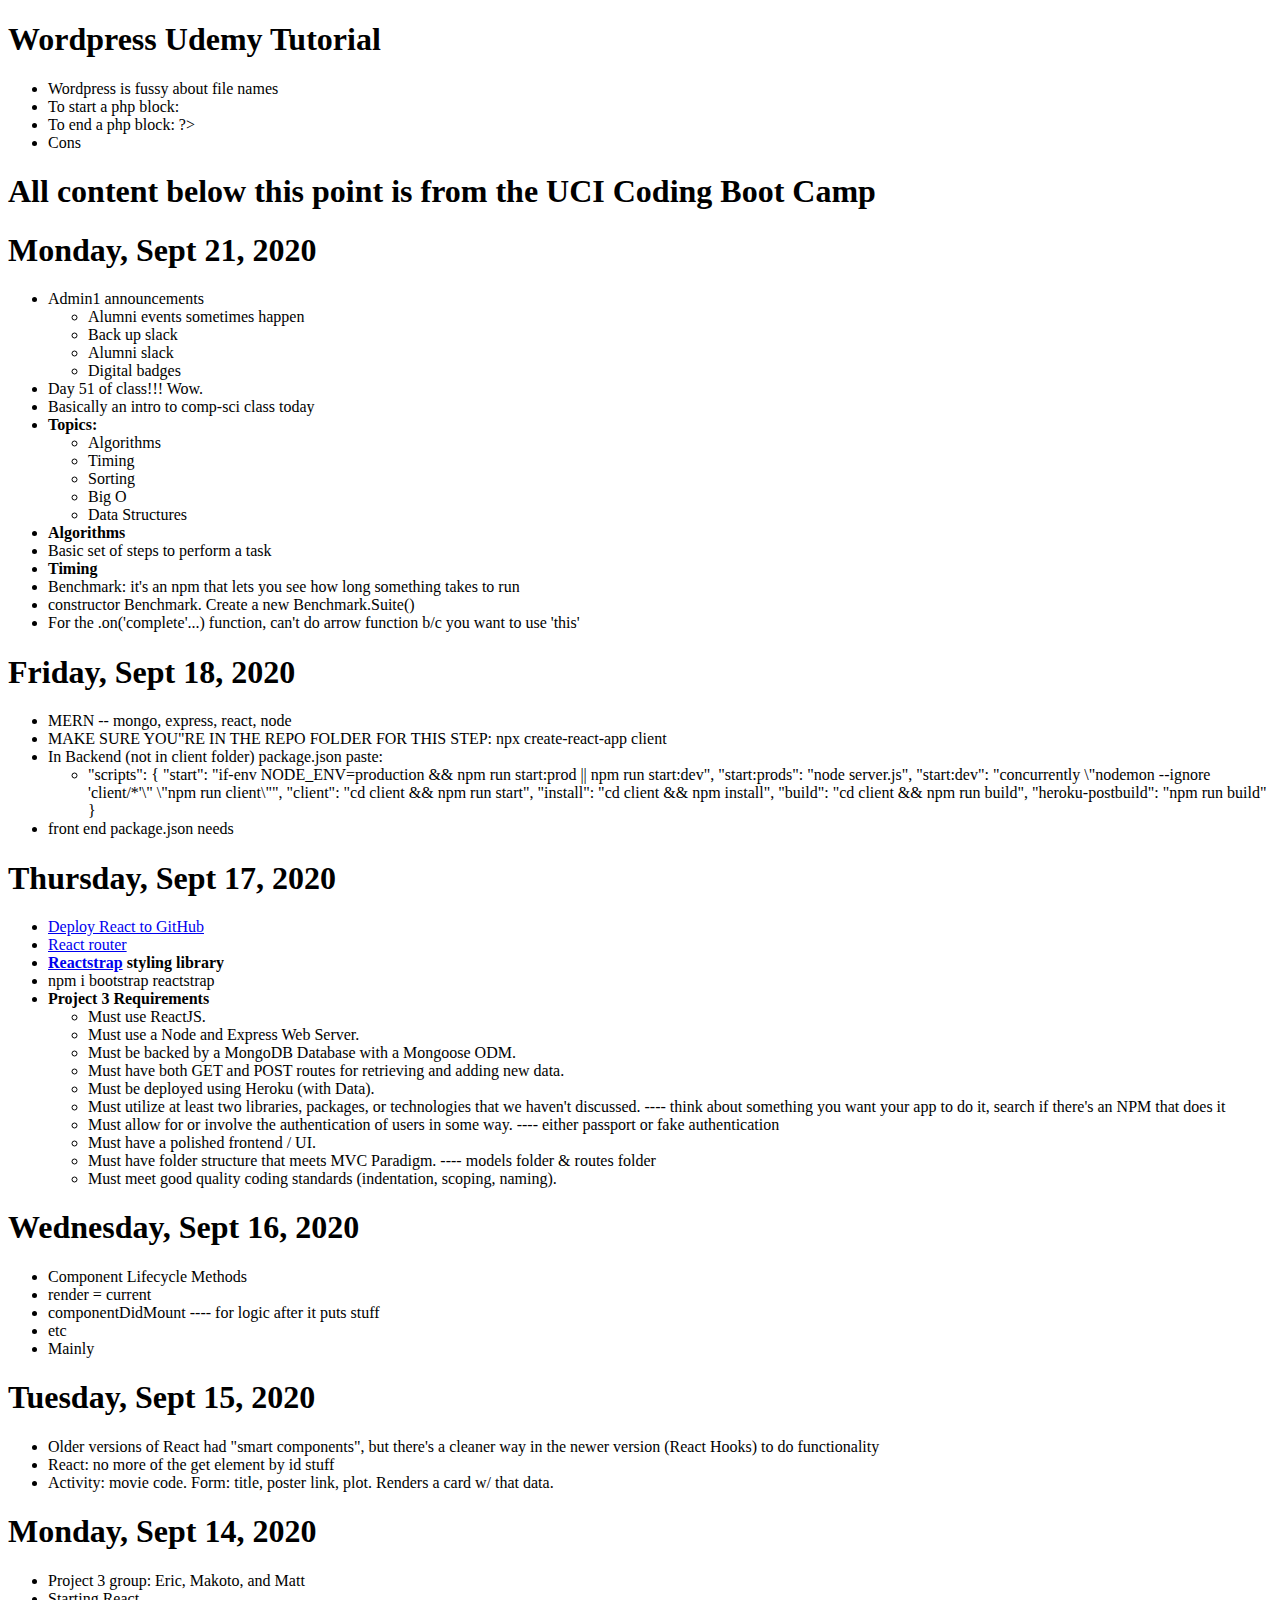
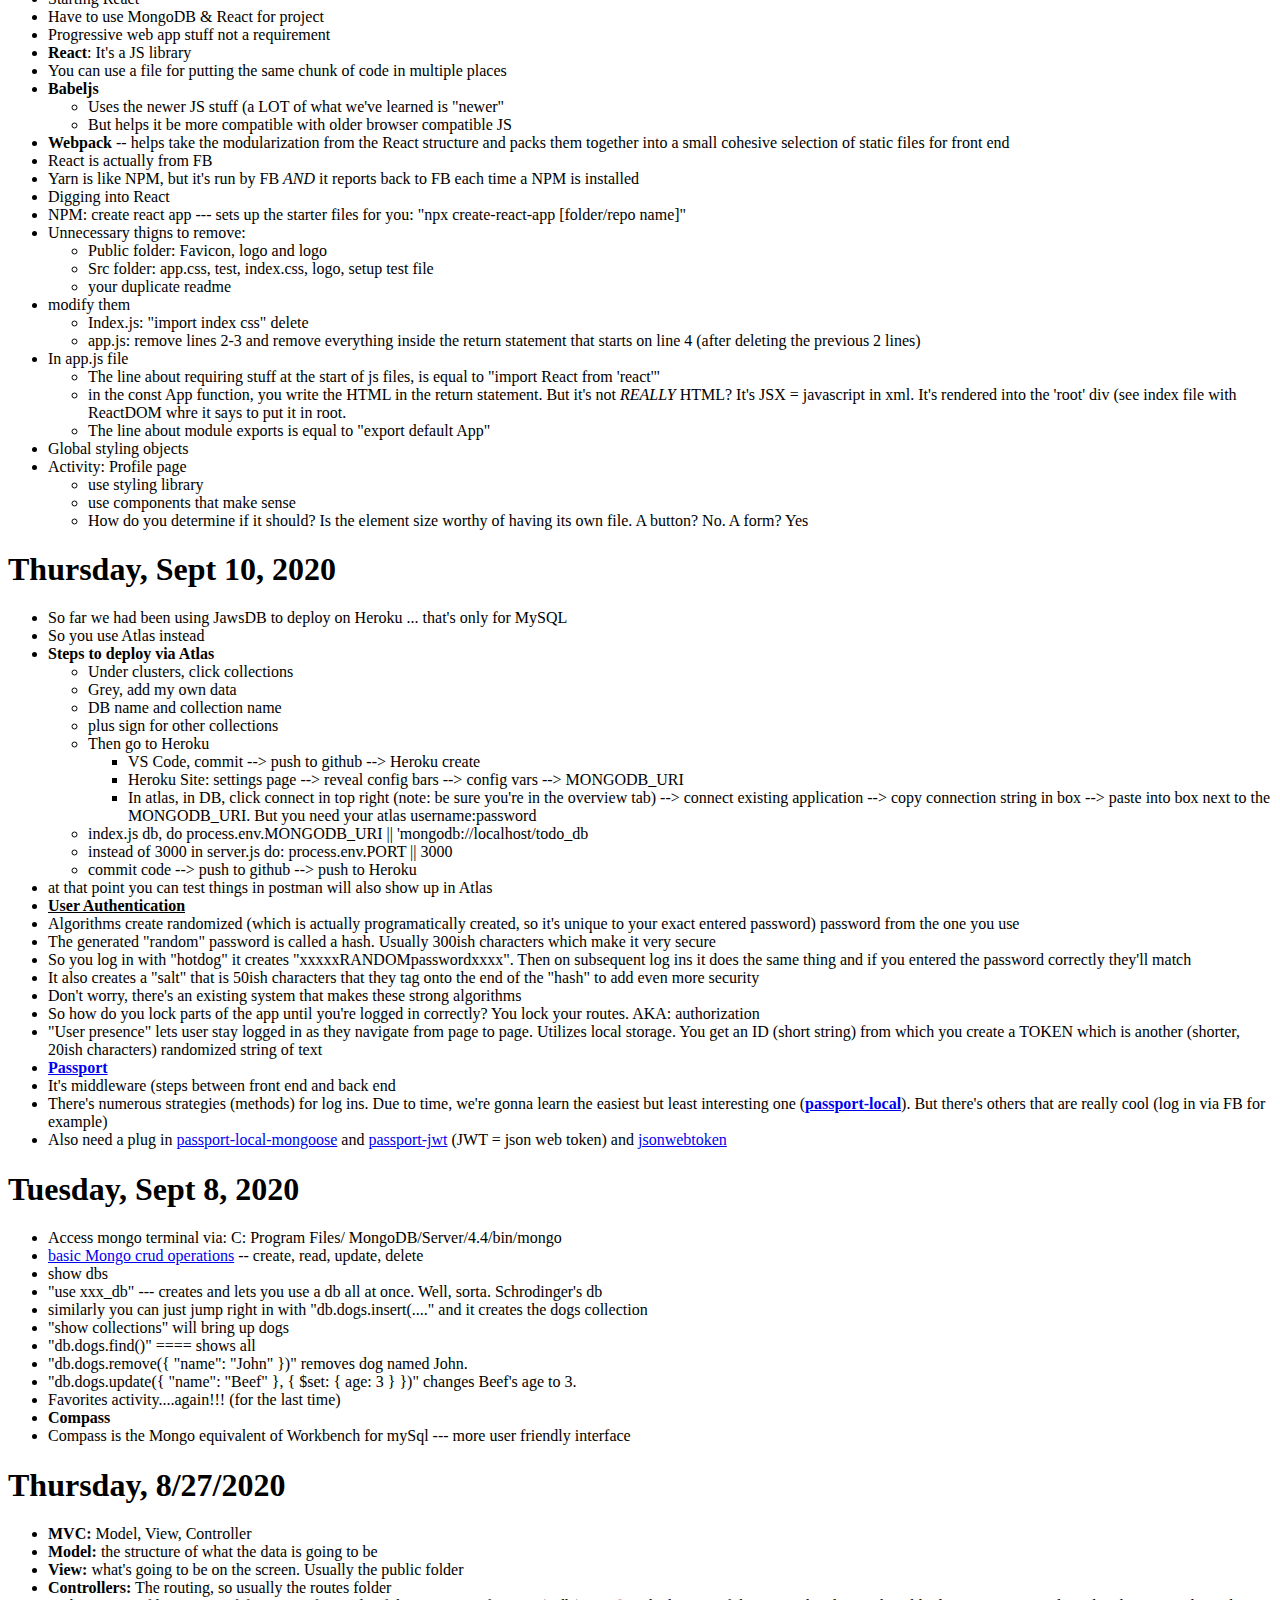
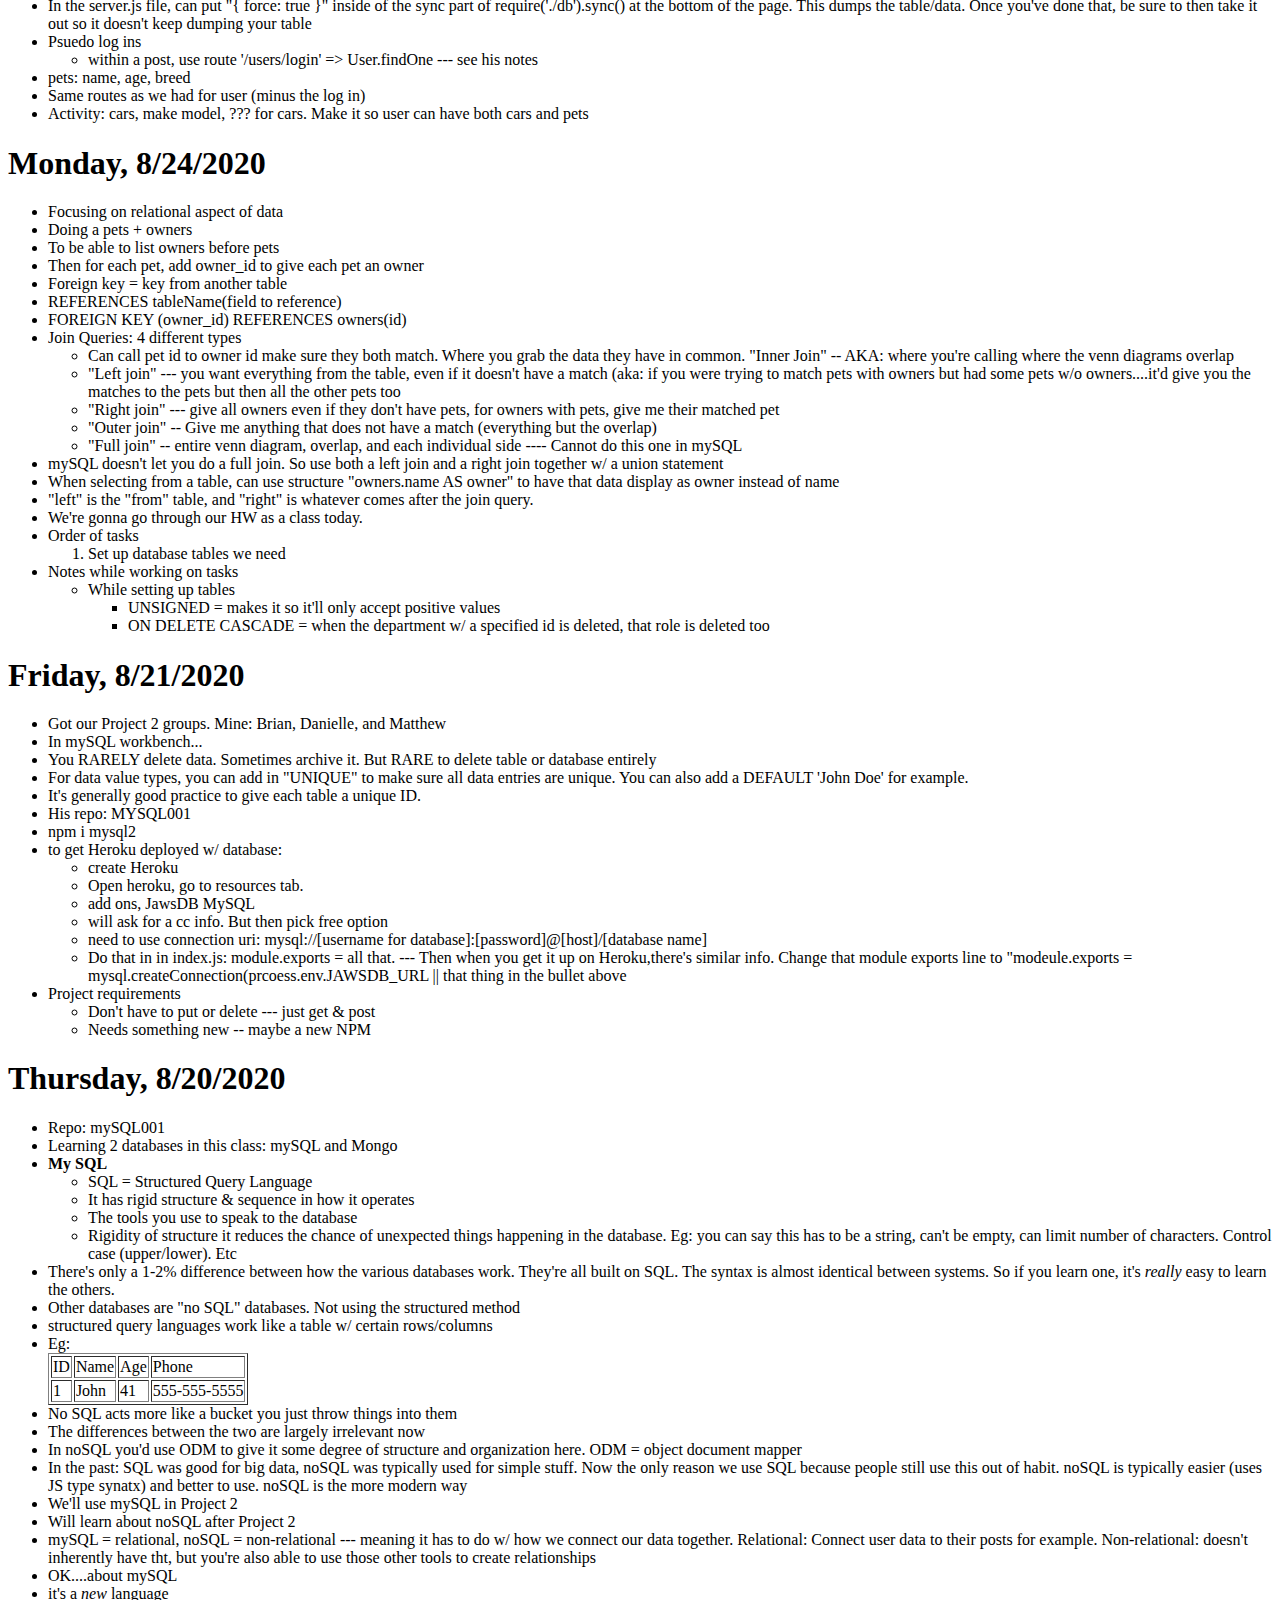
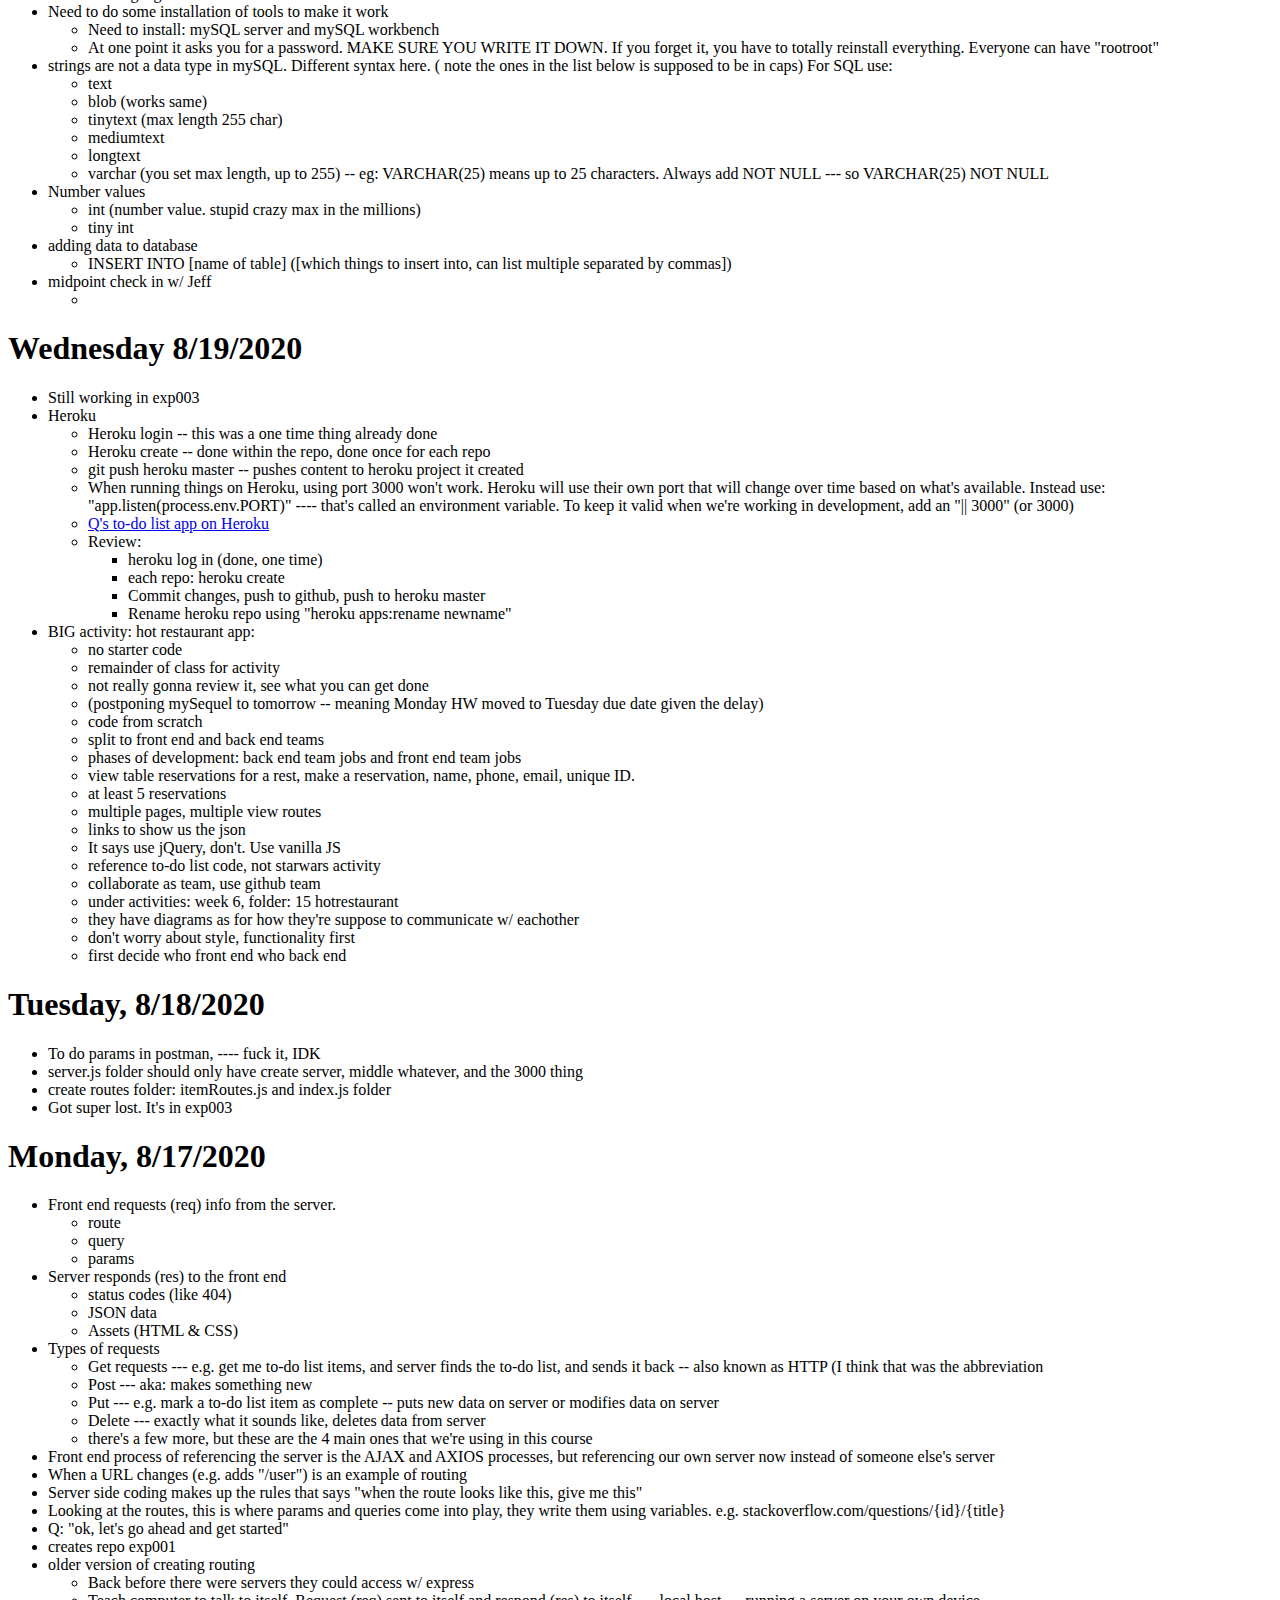
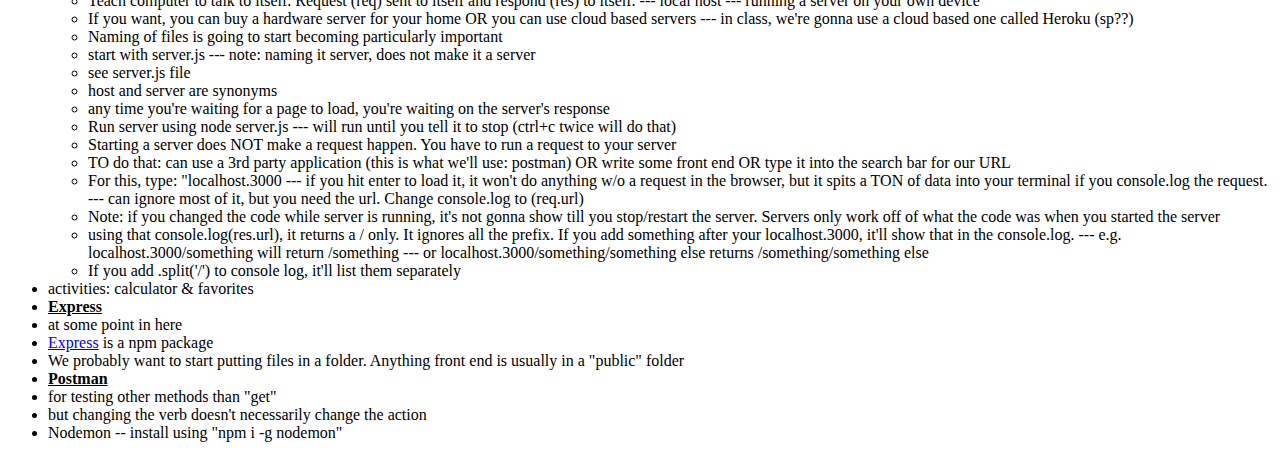
<file: notes.html>
<!DOCTYPE html>
<html lang="en">

<head>
  <meta charset="UTF-8">
  <meta name="viewport" content="width=device-width, initial-scale=1.0">
  <title>Notes</title>
</head>

<body>
  <h1>Wordpress Udemy Tutorial</h1>
  <ul>
    <li>Wordpress is fussy about file names</li>
    <li>To start a php block: <?php</li>
    <li>To end a php block: ?></li>
    <li>Cons</li>





  </ul>






  <h1>All content below this point is from the UCI Coding Boot Camp</h1>
  <h1>Monday, Sept 21, 2020</h1>
  <ul>
    <li>Admin1 announcements</li>
    <ul>
      <li>Alumni events sometimes happen</li>
      <li>Back up slack</li>
      <li>Alumni slack</li>
      <li>Digital badges</li>
    </ul>
    <li>Day 51 of class!!! Wow.</li>
    <li>Basically an intro to comp-sci class today</li>
    <li><b>Topics:</b></li>
    <ul>
      <li>Algorithms</li>
      <li>Timing</li>
      <li>Sorting</li>
      <li>Big O</li>
      <li>Data Structures</li>
    </ul>
    <li><b>Algorithms</b></li>
    <li>Basic set of steps to perform a task</li>
    <li><b>Timing</b></li>
    <li>Benchmark: it's an npm that lets you see how long something takes to run</li>
    <li>constructor Benchmark. Create a new Benchmark.Suite()</li>
    <li>For the .on('complete'...) function, can't do arrow function b/c you want to use 'this'</li>
  </ul>

  <h1>Friday, Sept 18, 2020</h1>
  <ul>
    <li>MERN -- mongo, express, react, node</li>
    <li>MAKE SURE YOU"RE IN THE REPO FOLDER FOR THIS STEP: npx create-react-app client</li>
    <li>In Backend (not in client folder) package.json paste:</li>
    <ul>
      <li>"scripts": {
        "start": "if-env NODE_ENV=production && npm run start:prod || npm run start:dev",
        "start:prods": "node server.js",
        "start:dev": "concurrently \"nodemon --ignore 'client/*'\" \"npm run client\"",
        "client": "cd client && npm run start",
        "install": "cd client && npm install",
        "build": "cd client && npm run build",
        "heroku-postbuild": "npm run build"
        }</li>
    </ul>
    <li>front end package.json needs </li>
  </ul>


  <h1>Thursday, Sept 17, 2020</h1>
  <ul>
    <li><a href="https://github.com/gitname/react-gh-pages">Deploy React to GitHub</a></li>
    <li><a href="https://reactrouter.com/">React router</a></li>
    <li><b><a href="https://reactstrap.github.io/">Reactstrap</a> styling library</b></li>
    <li>npm i bootstrap reactstrap</li>
    <li><b>Project 3 Requirements</b></li>
    <ul>
      <li>Must use ReactJS.</li>
      <li>Must use a Node and Express Web Server.</li>
      <li>Must be backed by a MongoDB Database with a Mongoose ODM.</li>
      <li>Must have both GET and POST routes for retrieving and adding new data.</li>
      <li>Must be deployed using Heroku (with Data).</li>
      <li>Must utilize at least two libraries, packages, or technologies that we haven't discussed. ---- think about
        something you want your app to do it, search if there's an NPM that does it</li>
      <li>Must allow for or involve the authentication of users in some way. ---- either passport or fake authentication
      </li>
      <li>Must have a polished frontend / UI.</li>
      <li>Must have folder structure that meets MVC Paradigm. ---- models folder & routes folder</li>
      <li>Must meet good quality coding standards (indentation, scoping, naming).</li>
    </ul>
  </ul>

  <h1>Wednesday, Sept 16, 2020</h1>
  <ul>
    <li>Component Lifecycle Methods</li>
    <li>render = current</li>
    <li>componentDidMount ---- for logic after it puts stuff</li>
    <li>etc</li>
    <li>Mainly</li>
  </ul>

  <h1>Tuesday, Sept 15, 2020</h1>
  <ul>
    <li>Older versions of React had "smart components", but there's a cleaner way in the newer version (React Hooks) to
      do functionality</li>
    <li>React: no more of the get element by id stuff</li>
    <li>Activity: movie code. Form: title, poster link, plot. Renders a card w/ that data.</li>

  </ul>

  <h1>Monday, Sept 14, 2020</h1>
  <ul>
    <li>Project 3 group: Eric, Makoto, and Matt</li>
    <li>Starting React</li>
    <li>Have to use MongoDB & React for project</li>
    <li>Progressive web app stuff not a requirement</li>
    <li><b>React</b>: It's a JS library</li>
    <li>You can use a file for putting the same chunk of code in multiple places</li>
    <li><b>Babeljs</b></li>
    <ul>
      <li>Uses the newer JS stuff (a LOT of what we've learned is "newer"</li>
      <li>But helps it be more compatible with older browser compatible JS</li>
    </ul>
    <li><b>Webpack</b> -- helps take the modularization from the React structure and packs them together into a small
      cohesive selection of static files for front end</li>
    <li>React is actually from FB</li>
    <li>Yarn is like NPM, but it's run by FB <i>AND</i> it reports back to FB each time a NPM is installed</li>
    <li>Digging into React</li>
    <li>NPM: create react app --- sets up the starter files for you: "npx create-react-app [folder/repo name]"</li>
    <li>Unnecessary thigns to remove:</li>
    <ul>
      <li>Public folder: Favicon, logo and logo</li>
      <li>Src folder: app.css, test, index.css, logo, setup test file</li>
      <li>your duplicate readme</li>
    </ul>
    <li>modify them</li>
    <ul>
      <li>Index.js: "import index css" delete</li>
      <li>app.js: remove lines 2-3 and remove everything inside the return statement that starts on line 4 (after
        deleting the previous 2 lines)</li>
    </ul>
    <li>In app.js file</li>
    <ul>
      <li>The line about requiring stuff at the start of js files, is equal to "import React from 'react'"</li>
      <li>in the const App function, you write the HTML in the return statement. But it's not <i>REALLY</i> HTML? It's
        JSX = javascript in xml. It's rendered into the 'root' div (see index file with ReactDOM whre it says to put it
        in root.</li>
      <li>The line about module exports is equal to "export default App"</li>
    </ul>
    <li>Global styling objects</li>
    <li>Activity: Profile page</li>
    <ul>
      <li>use styling library</li>
      <li>use components that make sense</li>
      <li>How do you determine if it should? Is the element size worthy of having its own file. A button? No. A form?
        Yes</li>
    </ul>
  </ul>


  <h1>Thursday, Sept 10, 2020</h1>
  <ul>
    <li>So far we had been using JawsDB to deploy on Heroku ... that's only for MySQL</li>
    <li>So you use Atlas instead</li>
    <li><b>Steps to deploy via Atlas</b></li>
    <ul>
      <li>Under clusters, click collections</li>
      <li>Grey, add my own data</li>
      <li>DB name and collection name</li>
      <li>plus sign for other collections</li>
      <li>Then go to Heroku</li>
      <ul>
        <li>VS Code, commit --> push to github --> Heroku create</li>
        <li>Heroku Site: settings page --> reveal config bars --> config vars --> MONGODB_URI</li>
        <li>In atlas, in DB, click connect in top right (note: be sure you're in the overview tab) --> connect existing
          application --> copy connection string in box --> paste into box next to the MONGODB_URI. But you need your
          atlas username:password</li>
      </ul>
      <li>index.js db, do process.env.MONGODB_URI || 'mongodb://localhost/todo_db</li>
      <li>instead of 3000 in server.js do: process.env.PORT || 3000</li>
      <li>commit code --> push to github --> push to Heroku</li>
    </ul>
    <li>at that point you can test things in postman will also show up in Atlas</li>


    <li><b><u>User Authentication</u></b></li>
    <li>Algorithms create randomized (which is actually programatically created, so it's unique to your exact entered
      password) password from the one you use</li>
    <li>The generated "random" password is called a hash. Usually 300ish characters which make it very secure</li>
    <li>So you log in with "hotdog" it creates "xxxxxRANDOMpasswordxxxx". Then on subsequent log ins it does the same
      thing and if you entered the password correctly they'll match</li>
    <li>It also creates a "salt" that is 50ish characters that they tag onto the end of the "hash" to add even more
      security</li>
    <li>Don't worry, there's an existing system that makes these strong algorithms</li>
    <li>So how do you lock parts of the app until you're logged in correctly? You lock your routes. AKA: authorization
    </li>
    <li>"User presence" lets user stay logged in as they navigate from page to page. Utilizes local storage. You get an
      ID (short string) from which you create a TOKEN which is another (shorter, 20ish characters) randomized string of
      text</li>
    <li><b><a href="http://www.passportjs.org/">Passport</a></b></li>
    <li>It's middleware (steps between front end and back end</li>
    <li>There's numerous strategies (methods) for log ins. Due to time, we're gonna learn the easiest but least
      interesting one (<a href="http://www.passportjs.org/packages/passport-local/"><b>passport-local</b></a>). But
      there's others that are really cool (log in via FB for example)</li>
    <li>Also need a plug in <a href="https://www.npmjs.com/package/passport-local-mongoose">passport-local-mongoose</a>
      and <a href="http://www.passportjs.org/packages/passport-jwt/">passport-jwt</a> (JWT = json web token) and <a
        href="https://www.npmjs.com/package/jsonwebtoken">jsonwebtoken</a></li>

  </ul>


  <h1>Tuesday, Sept 8, 2020</h1>
  <ul>
    <li>Access mongo terminal via: C: Program Files/ MongoDB/Server/4.4/bin/mongo</li>
    <li><a href="https://docs.mongodb.com/manual/crud/">basic Mongo crud operations</a> -- create, read, update, delete</li>
    <li>show dbs</li>
    <li>"use xxx_db" --- creates and lets you use a db all at once. Well, sorta. Schrodinger's db</li>
    <li>similarly you can just jump right in with "db.dogs.insert(...." and it creates the dogs collection</li>
    <li>"show collections" will bring up dogs</li>
    <li>"db.dogs.find()" ==== shows all</li>
    <li>"db.dogs.remove({ "name": "John" })" removes dog named John.</li>
    <li>"db.dogs.update({ "name": "Beef" }, { $set: { age: 3 } })" changes Beef's age to 3.</li>
    <li>Favorites activity....again!!! (for the last time)</li>
    <li><b>Compass</b></li>
    <li>Compass is the Mongo equivalent of Workbench for mySql --- more user friendly interface</li>
  </ul>
















  <h1>Thursday, 8/27/2020</h1>
  <ul>
    <li><b>MVC:</b> Model, View, Controller</li>
    <li><b>Model:</b> the structure of what the data is going to be</li>
    <li><b>View:</b> what's going to be on the screen. Usually the public folder</li>
    <li><b>Controllers:</b> The routing, so usually the routes folder</li>
    <li>In the server.js file, can put "{ force: true }" inside of the sync part of require('./db').sync() at the bottom
      of the page. This dumps the table/data. Once you've done that, be sure to then take it out so it doesn't keep
      dumping your table</li>
    <li>Psuedo log ins</li>
    <ul>
      <li>within a post, use route '/users/login' => User.findOne --- see his notes</li>
    </ul>
    <li>pets: name, age, breed</li>
    <li>Same routes as we had for user (minus the log in)</li>
    <li>Activity: cars, make model, ??? for cars. Make it so user can have both cars and pets</li>
  </ul>


  <h1>Monday, 8/24/2020</h1>
  <ul>
    <li>Focusing on relational aspect of data</li>
    <li>Doing a pets + owners</li>
    <li>To be able to list owners before pets</li>
    <li>Then for each pet, add owner_id to give each pet an owner</li>
    <li>Foreign key = key from another table</li>
    <li>REFERENCES tableName(field to reference)</li>
    <li>FOREIGN KEY (owner_id) REFERENCES owners(id)</li>
    <li>Join Queries: 4 different types</li>
    <ul>
      <li>Can call pet id to owner id make sure they both match. Where you grab the data they have in common. "Inner
        Join" -- AKA: where you're calling where the venn diagrams overlap</li>
      <li>"Left join" --- you want everything from the table, even if it doesn't have a match (aka: if you were trying
        to match pets with owners but had some pets w/o owners....it'd give you the matches to the pets but then all the
        other pets too</li>
      <li>"Right join" --- give all owners even if they don't have pets, for owners with pets, give me their matched pet
      </li>
      <li>"Outer join" -- Give me anything that does not have a match (everything but the overlap)</li>
      <li>"Full join" -- entire venn diagram, overlap, and each individual side ---- Cannot do this one in mySQL</li>
    </ul>
    <li>mySQL doesn't let you do a full join. So use both a left join and a right join together w/ a union statement
    </li>
    <li>When selecting from a table, can use structure "owners.name AS owner" to have that data display as owner instead
      of name</li>
    <li>"left" is the "from" table, and "right" is whatever comes after the join query.</li>
    <li>We're gonna go through our HW as a class today.</li>
    <li>Order of tasks</li>
    <ol>
      <li>Set up database tables we need</li>
    </ol>
    <li>Notes while working on tasks</li>
    <ul>
      <li>While setting up tables</li>
      <ul>
        <li>UNSIGNED = makes it so it'll only accept positive values</li>
        <li>ON DELETE CASCADE = when the department w/ a specified id is deleted, that role is deleted too</li>
      </ul>


    </ul>
  </ul>




  <h1>Friday, 8/21/2020</h1>
  <ul>
    <li>Got our Project 2 groups. Mine: Brian, Danielle, and Matthew</li>
    <li>In mySQL workbench...</li>
    <li>You RARELY delete data. Sometimes archive it. But RARE to delete table or database entirely</li>
    <li>For data value types, you can add in "UNIQUE" to make sure all data entries are unique. You can also add a
      DEFAULT 'John Doe' for example.</li>
    <li>It's generally good practice to give each table a unique ID.</li>
    <li>His repo: MYSQL001</li>
    <li>npm i mysql2</li>
    <li>to get Heroku deployed w/ database:</li>
    <ul>
      <li>create Heroku</li>
      <li>Open heroku, go to resources tab.</li>
      <li>add ons, JawsDB MySQL</li>
      <li>will ask for a cc info. But then pick free option</li>
      <li>need to use connection uri: mysql://[username for database]:[password]@[host]/[database name]</li>
      <li>Do that in in index.js: module.exports = all that. --- Then when you get it up on Heroku,there's similar info.
        Change that module exports line to "modeule.exports = mysql.createConnection(prcoess.env.JAWSDB_URL || that
        thing in the bullet above</li>
    </ul>
    <li>Project requirements</li>
    <ul>
      <li>Don't have to put or delete --- just get & post</li>
      <li>Needs something new -- maybe a new NPM</li>
    </ul>
  </ul>









  <h1>Thursday, 8/20/2020</h1>
  <ul>
    <li>Repo: mySQL001</li>
    <li>Learning 2 databases in this class: mySQL and Mongo</li>
    <li><b>My SQL</b></li>
    <ul>
      <li>SQL = Structured Query Language</li>
      <li>It has rigid structure & sequence in how it operates</li>
      <li>The tools you use to speak to the database</li>
      <li>Rigidity of structure it reduces the chance of unexpected things happening in the database. Eg: you can say
        this has to be a string, can't be empty, can limit number of characters. Control case (upper/lower). Etc</li>
    </ul>
    <li>There's only a 1-2% difference between how the various databases work. They're all built on SQL. The syntax is
      almost identical between systems. So if you learn one, it's <i>really</i> easy to learn the others.</li>
    <li>Other databases are "no SQL" databases. Not using the structured method</li>
    <li>structured query languages work like a table w/ certain rows/columns</li>
    <li>Eg:</li>
    <table border="1px">
      <tr>
        <td>ID</td>
        <td>Name</td>
        <td>Age</td>
        <td>Phone</td>
      </tr>
      <tr>
        <td>1</td>
        <td>John</td>
        <td>41</td>
        <td>555-555-5555</td>
      </tr>
    </table>
    <li>No SQL acts more like a bucket you just throw things into them</li>
    <li>The differences between the two are largely irrelevant now</li>
    <li>In noSQL you'd use ODM to give it some degree of structure and organization here. ODM = object document mapper
    </li>
    <li>In the past: SQL was good for big data, noSQL was typically used for simple stuff. Now the only reason we use
      SQL because people still use this out of habit. noSQL is typically easier (uses JS type synatx) and better to use.
      noSQL is the more modern way</li>
    <li>We'll use mySQL in Project 2</li>
    <li>Will learn about noSQL after Project 2</li>
    <li>mySQL = relational, noSQL = non-relational --- meaning it has to do w/ how we connect our data together.
      Relational: Connect user data to their posts for example. Non-relational: doesn't inherently have tht, but you're
      also able to use those other tools to create relationships</li>
    <li>OK....about mySQL</li>
    <li>it's a <i>new</i> language</li>
    <li>Need to do some installation of tools to make it work</li>
    <ul>
      <li>Need to install: mySQL server and mySQL workbench</li>
      <li>At one point it asks you for a password. MAKE SURE YOU WRITE IT DOWN. If you forget it, you have to totally
        reinstall everything. Everyone can have "rootroot"</li>
    </ul>
    <li>strings are not a data type in mySQL. Different syntax here. ( note the ones in the list below is supposed to be
      in caps) For SQL use:</li>
    <ul>
      <li>text</li>
      <li>blob (works same)</li>
      <li>tinytext (max length 255 char)</li>
      <li>mediumtext</li>
      <li>longtext</li>
      <li>varchar (you set max length, up to 255) -- eg: VARCHAR(25) means up to 25 characters. Always add NOT NULL ---
        so VARCHAR(25) NOT NULL</li>
    </ul>
    <li>Number values</li>
    <ul>
      <li>int (number value. stupid crazy max in the millions)</li>
      <li>tiny int</li>
    </ul>
    <li>adding data to database</li>
    <ul>
      <li>INSERT INTO [name of table] ([which things to insert into, can list multiple separated by commas])</li>
    </ul>
    <li>midpoint check in w/ Jeff</li>
    <ul>
      <li></li>
    </ul>
  </ul>

  <h1>Wednesday 8/19/2020</h1>
  <ul>
    <li>Still working in exp003</li>
    <li>Heroku</li>
    <ul>
      <li>Heroku login -- this was a one time thing already done</li>
      <li>Heroku create -- done within the repo, done once for each repo</li>
      <li>git push heroku master -- pushes content to heroku project it created</li>
      <li>When running things on Heroku, using port 3000 won't work. Heroku will use their own port that will change
        over time based on what's available. Instead use: "app.listen(process.env.PORT)" ---- that's called an
        environment variable. To keep it valid when we're working in development, add an "|| 3000" (or 3000)</li>
      <li><a href="https://glacial-temple-13131.herokuapp.com/">Q's to-do list app on Heroku</a></li>
      <li>Review:</li>
      <ul>
        <li>heroku log in (done, one time)</li>
        <li>each repo: heroku create</li>
        <li>Commit changes, push to github, push to heroku master</li>
        <li>Rename heroku repo using "heroku apps:rename newname"</li>
      </ul>
    </ul>
    <li>BIG activity: hot restaurant app:</li>
    <ul>
      <li>no starter code</li>
      <li>remainder of class for activity</li>
      <li>not really gonna review it, see what you can get done</li>
      <li>(postponing mySequel to tomorrow -- meaning Monday HW moved to Tuesday due date given the delay)
      <li>code from scratch</li>
      <li>split to front end and back end teams</li>
      <li>phases of development: back end team jobs and front end team jobs</li>
      <li>view table reservations for a rest, make a reservation, name, phone, email, unique ID.</li>
      <li>at least 5 reservations</li>
      <li>multiple pages, multiple view routes</li>
      <li>links to show us the json</li>
      <li>It says use jQuery, don't. Use vanilla JS</li>
      <li>reference to-do list code, not starwars activity</li>
      <li>collaborate as team, use github team</li>
      <li>under activities: week 6, folder: 15 hotrestaurant</li>
      <li>they have diagrams as for how they're suppose to communicate w/ eachother</li>
      <li>don't worry about style, functionality first</li>
      <li>first decide who front end who back end</li>
    </ul>



  </ul>



  <h1>Tuesday, 8/18/2020</h1>
  <ul>
    <li>To do params in postman, ---- fuck it, IDK</li>
    <li>server.js folder should only have create server, middle whatever, and the 3000 thing</li>
    <li>create routes folder: itemRoutes.js and index.js folder</li>
    <li>Got super lost. It's in exp003</li>





  </ul>










  <h1>Monday, 8/17/2020</h1>
  <ul>
    <li>Front end requests (req) info from the server.</li>
    <ul>
      <li>route</li>
      <li>query</li>
      <li>params</li>
    </ul>
    <li>Server responds (res) to the front end</li>
    <ul>
      <li>status codes (like 404)</li>
      <li>JSON data</li>
      <li>Assets (HTML & CSS)</li>
    </ul>
    <li>Types of requests</li>
    <ul>
      <li>Get requests --- e.g. get me to-do list items, and server finds the to-do list, and sends it back -- also
        known as HTTP (I think that was the abbreviation</li>
      <li>Post --- aka: makes something new</li>
      <li>Put --- e.g. mark a to-do list item as complete -- puts new data on server or modifies data on server</li>
      <li>Delete --- exactly what it sounds like, deletes data from server</li>
      <li>there's a few more, but these are the 4 main ones that we're using in this course</li>
    </ul>
    <li>Front end process of referencing the server is the AJAX and AXIOS processes, but referencing our own server now
      instead of someone else's server</li>
    <li>When a URL changes (e.g. adds "/user") is an example of routing</li>
    <li>Server side coding makes up the rules that says "when the route looks like this, give me this"</li>
    <li>Looking at the routes, this is where params and queries come into play, they write them using variables. e.g.
      stackoverflow.com/questions/{id}/{title}</li>
    <li>Q: "ok, let's go ahead and get started"</li>
    <li>creates repo exp001</li>
    <li>older version of creating routing</li>
    <ul>
      <li>Back before there were servers they could access w/ express</li>
      <li>Teach computer to talk to itself. Request (req) sent to itself and respond (res) to itself. --- local host ---
        running a server on your own device</li>
      <li>If you want, you can buy a hardware server for your home OR you can use cloud based servers --- in class,
        we're gonna use a cloud based one called Heroku (sp??)</li>
      <li>Naming of files is going to start becoming particularly important</li>
      <li>start with server.js --- note: naming it server, does not make it a server</li>
      <li>see server.js file</li>
      <li>host and server are synonyms</li>
      <li>any time you're waiting for a page to load, you're waiting on the server's response</li>
      <li>Run server using node server.js --- will run until you tell it to stop (ctrl+c twice will do that)</li>
      <li>Starting a server does NOT make a request happen. You have to run a request to your server</li>
      <li>TO do that: can use a 3rd party application (this is what we'll use: postman) OR write some front end OR type
        it into the search bar for our URL</li>
      <li>For this, type: "localhost.3000 --- if you hit enter to load it, it won't do anything w/o a request in the
        browser, but it spits a TON of data into your terminal if you console.log the request. --- can ignore most of
        it, but you need the url. Change console.log to (req.url)</li>
      <li>Note: if you changed the code while server is running, it's not gonna show till you stop/restart the server.
        Servers only work off of what the code was when you started the server</li>
      <li>using that console.log(res.url), it returns a / only. It ignores all the prefix. If you add something after
        your localhost.3000, it'll show that in the console.log. --- e.g. localhost.3000/something will return
        /something --- or localhost.3000/something/something else returns /something/something else</li>
      <li>If you add .split('/') to console log, it'll list them separately</li>
    </ul>
    <li>activities: calculator & favorites</li>
    <li><b><u>Express</u></b></li>
    <li>at some point in here </li>
    <li><a href="https://expressjs.com/">Express</a> is a npm package</li>
    <li>We probably want to start putting files in a folder. Anything front end is usually in a "public" folder</li>
    <li><b><u>Postman</u></b></li>
    <li>for testing other methods than "get"</li>
    <li>but changing the verb doesn't necessarily change the action</li>
    <li>Nodemon -- install using "npm i -g nodemon"</li>



  </ul>






















</body>

</html>
</file>
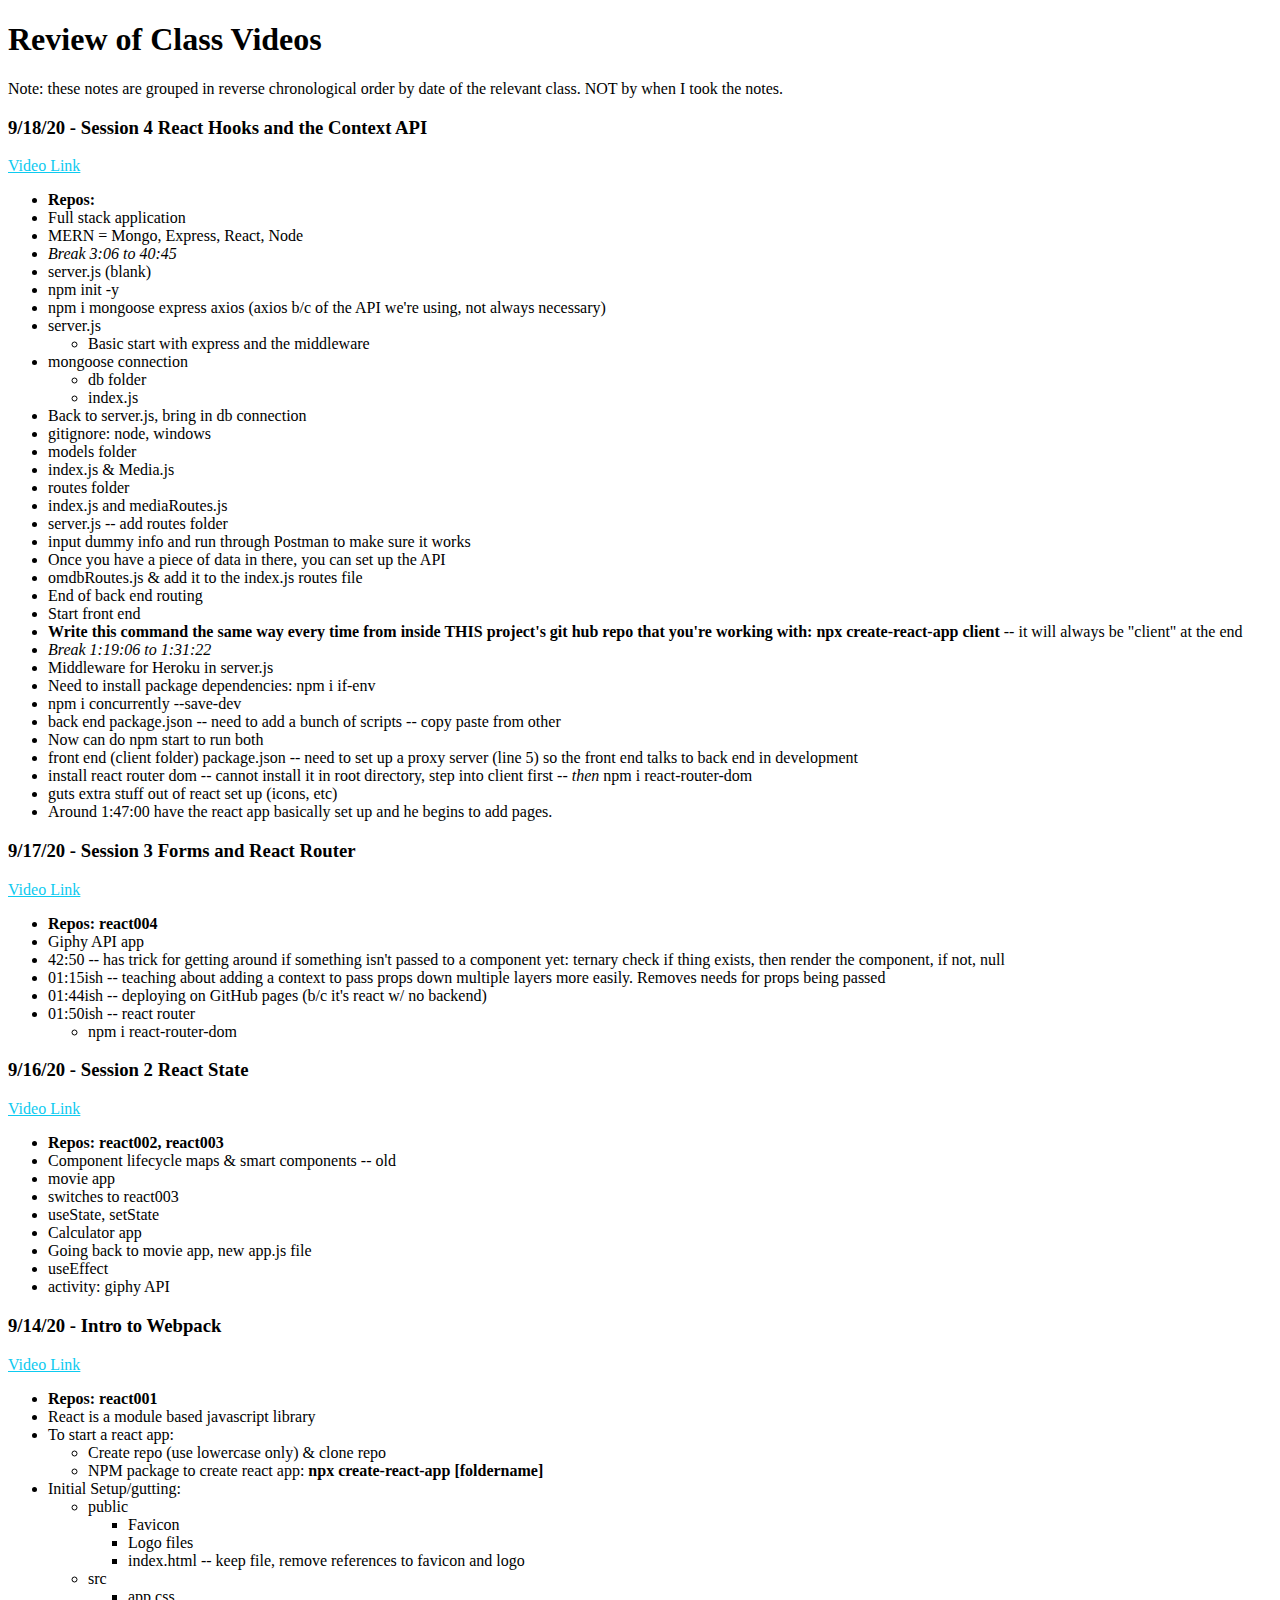
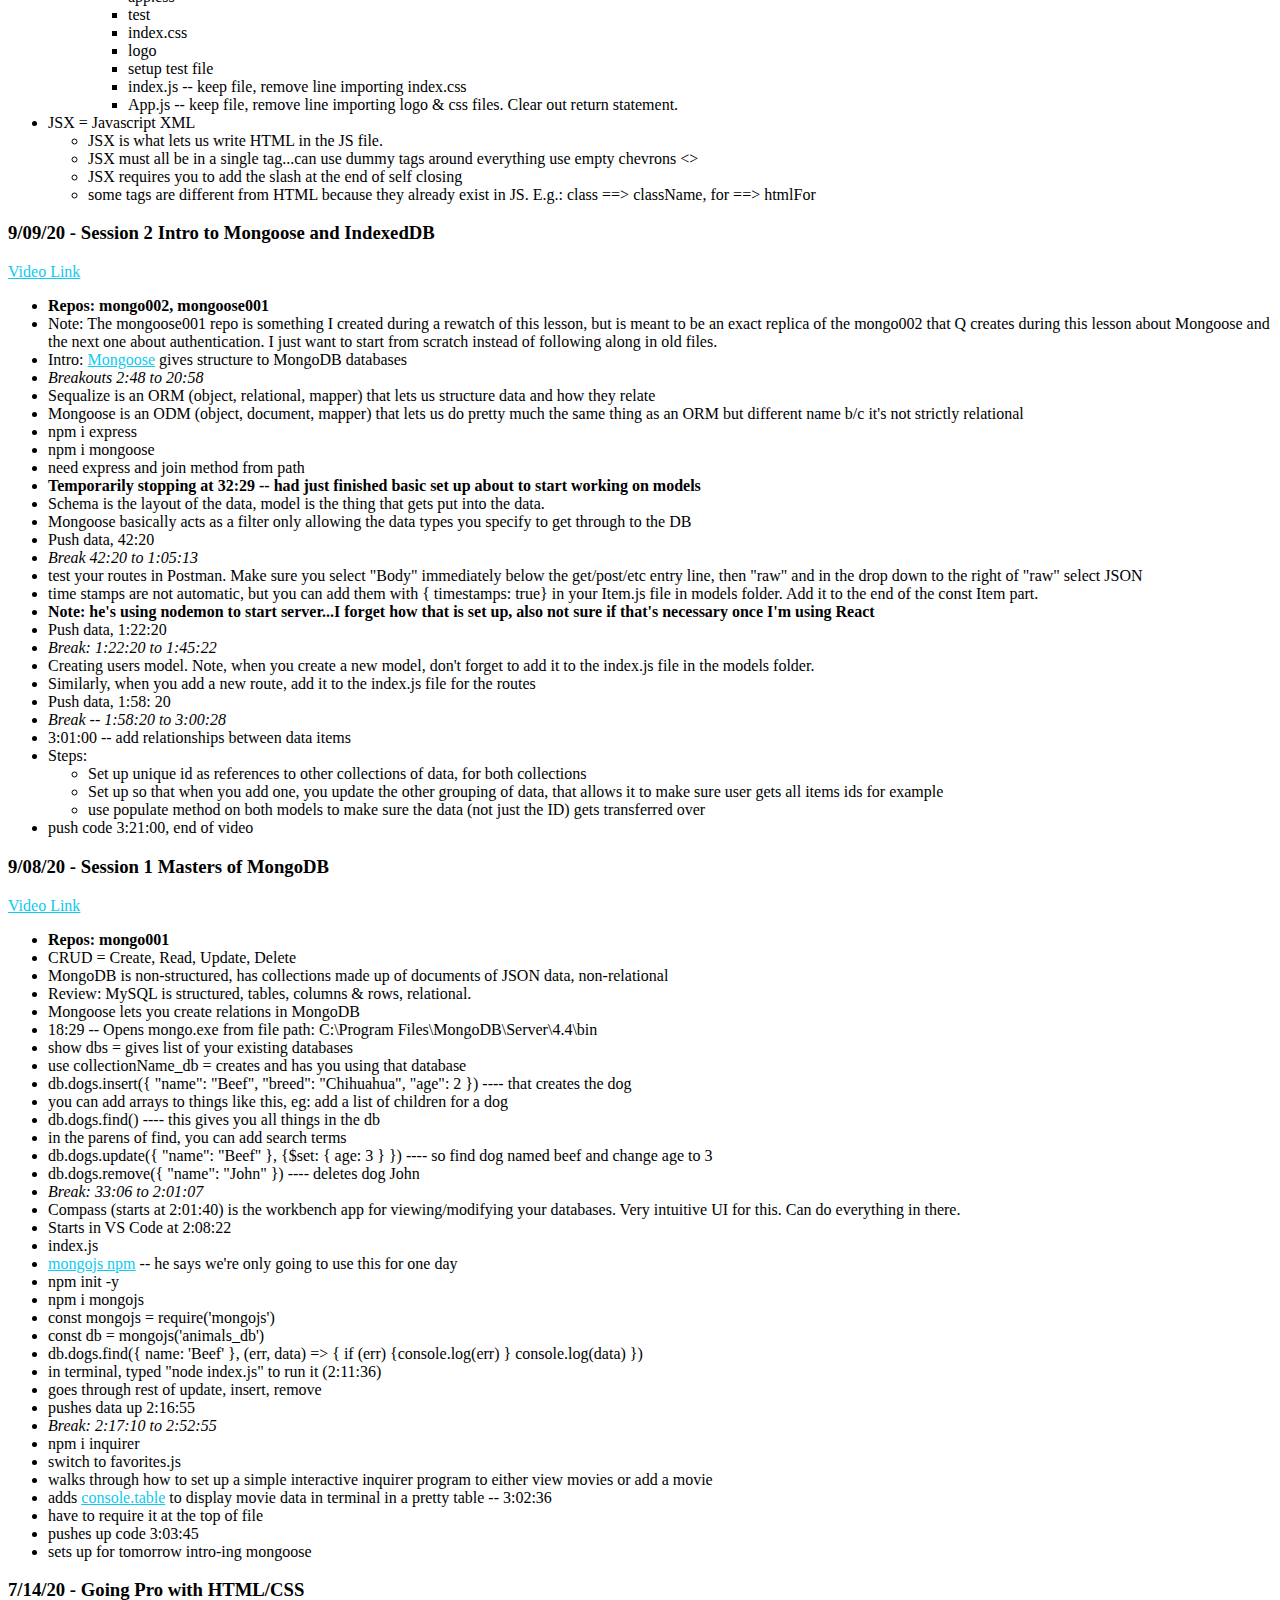
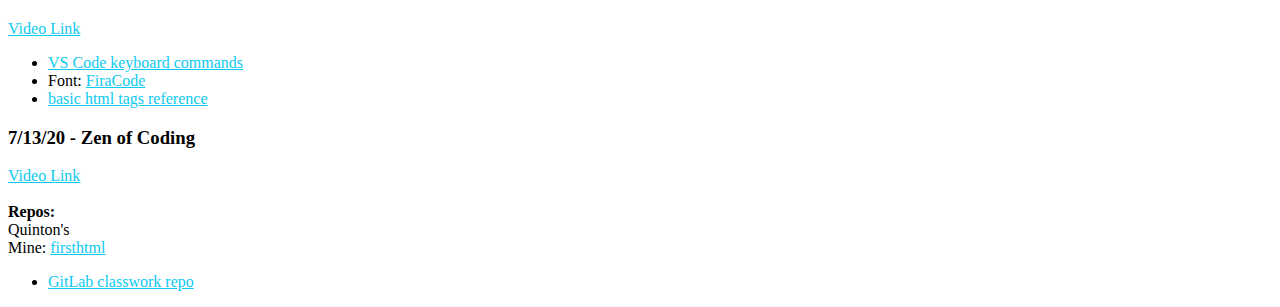
<file: reviewNotes.html>
<!DOCTYPE html>
<html lang="en">

<head>
  <meta charset="UTF-8">
  <meta http-equiv="X-UA-Compatible" content="IE=edge">
  <meta name="viewport" content="width=device-width, initial-scale=1.0">
  <title>Bootcamp Class Notes</title>
  <!-- bootstrap -->
  <link href="https://cdn.jsdelivr.net/npm/bootstrap@5.0.0-beta2/dist/css/bootstrap.min.css" rel="stylesheet"
    integrity="sha384-BmbxuPwQa2lc/FVzBcNJ7UAyJxM6wuqIj61tLrc4wSX0szH/Ev+nYRRuWlolflfl" crossorigin="anonymous">
  <!-- my css -->
  <link rel="stylesheet" href="reviewNotes.css">
</head>

<body class="bg-dark">
  <div class="container">
    <h1 class="pt-3 text-white-50">Review of Class Videos</h1>

    <p class="text-white-50">Note: these notes are grouped in reverse chronological order by date of the relevant class.
      NOT by when I took
      the
      notes.</p>

      <div class="row my-3 py-1 bg-secondary border rounded border-info">
        <h3>9/18/20 - Session 4 React Hooks and the Context API</h3>
        <div class="col-2 pe-0">
      
          <a href="https://bootcampspot.com/sessions/1125672/videos/98248">Video Link</a>
        </div>
        <div class="col-10 ps-0">
      
          <ul>
            <li><b>Repos: </b></li>
            <li>Full stack application</li>
            <li>MERN = Mongo, Express, React, Node</li>
            <li><i>Break 3:06 to 40:45</i></li>
            <li>server.js (blank)</li>
            <li>npm init -y</li>
            <li>npm i mongoose express axios (axios b/c of the API we're using, not always necessary)</li>
            <li>server.js</li>
            <ul>
              <li>Basic start with express and the middleware</li>
            </ul>
            <li>mongoose connection</li>
            <ul>
              <li>db folder</li>
              <li>index.js</li>
            </ul>
            <li>Back to server.js, bring in db connection</li>
            <li>gitignore: node, windows</li>
            <li>models folder</li>
            <li>index.js & Media.js</li>
            <li>routes folder</li>
            <li>index.js and mediaRoutes.js</li>
            <li>server.js -- add routes folder</li>
            <li>input dummy info and run through Postman to make sure it works</li>
            <li>Once you have a piece of data in there, you can set up the API</li>
            <li>omdbRoutes.js & add it to the index.js routes file</li>
            <li>End of back end routing</li>
            <li>Start front end</li>
            <li><b>Write this command the same way every time from inside THIS project's git hub repo that you're working with: npx create-react-app client</b> -- it will always be "client" at the end</li>
            <li><i>Break 1:19:06 to 1:31:22</i></li>
            <li>Middleware for Heroku in server.js</li>
            <li>Need to install package dependencies: npm i if-env</li>
            <li>npm i concurrently --save-dev</li>
            <li>back end package.json -- need to add a bunch of scripts -- copy paste from other</li>
            <li>Now can do npm start to run both</li>
            <li>front end (client folder) package.json -- need to set up a proxy server (line 5) so the front end talks to back end in development</li>
            <li>install react router dom -- cannot install it in root directory, step into client first -- <i>then</i> npm i react-router-dom</li>
            <li>guts extra stuff out of react set up (icons, etc)</li>
            <li>Around 1:47:00 have the react app basically set up and he begins to add pages.</li>
          </ul>
        </div>
      </div>

    <div class="row my-3 py-1 bg-secondary border rounded border-info">
      <h3>9/17/20 - Session 3 Forms and React Router</h3>
      <div class="col-2 pe-0">

        <a href="https://bootcampspot.com/sessions/1125674/videos/98117">Video Link</a>
      </div>
      <div class="col-10 ps-0">

        <ul>
          <li><b>Repos: react004</b></li>
          <li>Giphy API app</li>
          <li>42:50 -- has trick for getting around if something isn't passed to a component yet: ternary check if thing
            exists, then render the component, if not, null</li>
          <li>01:15ish -- teaching about adding a context to pass props down multiple layers more easily. Removes needs
            for props being passed</li>
          <li>01:44ish -- deploying on GitHub pages (b/c it's react w/ no backend)</li>
          <li>01:50ish -- react router</li>
          <ul>
            <li>npm i react-router-dom</li>
          </ul>
        </ul>
        </ul>
      </div>
    </div>

    <div class="row my-3 py-1 bg-secondary border rounded border-info">
      <h3>9/16/20 - Session 2 React State</h3>
      <div class="col-2 pe-0">

        <a href="https://bootcampspot.com/sessions/1125632/videos/97989">Video Link</a>
      </div>
      <div class="col-10 ps-0">

        <ul>
          <li><b>Repos: react002, react003</b></li>
          <li>Component lifecycle maps & smart components -- old</li>
          <li>movie app</li>
          <li>switches to react003</li>
          <li>useState, setState</li>
          <li>Calculator app</li>
          <li>Going back to movie app, new app.js file</li>
          <li>useEffect</li>
          <li>activity: giphy API</li>
        </ul>
        </ul>
      </div>
    </div>

    <div class="row my-3 py-1 bg-secondary border rounded border-info">
      <h3>9/14/20 - Intro to Webpack</h3>
      <div class="col-2 pe-0">

        <a href="https://bootcampspot.com/sessions/1125636/videos/97682">Video Link</a>
      </div>
      <div class="col-10 ps-0">

        <ul>
          <li><b>Repos: react001</b></li>
          <li>React is a module based javascript library</li>
          <li>To start a react app:</li>
          <ul>
            <li>Create repo (use lowercase only) & clone repo</li>
            <li>NPM package to create react app: <b>npx create-react-app [foldername]</b></li>
          </ul>
          <li>Initial Setup/gutting:</li>
          <ul>
            <li>public</li>
            <ul>
              <li>Favicon</li>
              <li>Logo files</li>
              <li>index.html -- keep file, remove references to favicon and logo</li>
            </ul>
            <li>src</li>
            <ul>
              <li>app.css</li>
              <li>test</li>
              <li>index.css</li>
              <li>logo</li>
              <li>setup test file</li>
              <li>index.js -- keep file, remove line importing index.css</li>
              <li>App.js -- keep file, remove line importing logo & css files. Clear out return statement.</li>
            </ul>
          </ul>
          <li>JSX = Javascript XML</li>
          <ul>
            <li>JSX is what lets us write HTML in the JS file.</li>
            <li>JSX must all be in a single tag...can use dummy tags around everything use empty chevrons <> </>
            </li>
            <li>JSX requires you to add the slash at the end of self closing</li>
            <li>some tags are different from HTML because they already exist in JS. E.g.: class ==> className, for ==>
              htmlFor</li>
            <!-- stopped at 3:03:07 for a break, about to dive into adding bootstrap -->
          </ul>
        </ul>
      </div>
    </div>


    <div class="row my-3 py-1 bg-secondary border rounded border-info">
      <h3>9/09/20 - Session 2 Intro to Mongoose and IndexedDB</h3>
      <div class="col-2 pe-0">

        <a href="https://bootcampspot.com/sessions/1125626/videos/97064">Video Link</a>
      </div>
      <div class="col-10 ps-0">

        <ul>
          <li><b>Repos: mongo002, mongoose001</b></li>
          <li>Note: The mongoose001 repo is something I created during a rewatch of this lesson, but is meant to be an exact replica of the mongo002 that Q creates during this lesson about Mongoose and the next one about authentication. I just want to start from scratch instead of following along in old files.</li>
          <li>Intro: <a href="https://mongoosejs.com/">Mongoose</a> gives structure to MongoDB databases</li>
          <li><i>Breakouts 2:48 to 20:58</i></li>
          <li>Sequalize is an ORM (object, relational, mapper) that lets us structure data and how they relate</li>
          <li>Mongoose is an ODM (object, document, mapper) that lets us do pretty much the same thing as an ORM but different name b/c it's not strictly relational</li>
          <li>npm i express</li>
          <li>npm i mongoose</li>
          <li>need express and join method from path</li>
          <li><b>Temporarily stopping at 32:29 -- had just finished basic set up about to start working on models</b></li>
          <li>Schema is the layout of the data, model is the thing that gets put into the data.</li>
          <li>Mongoose basically acts as a filter only allowing the data types you specify to get through to the DB</li>
          <li>Push data, 42:20</li>
          <li><i>Break 42:20 to 1:05:13</i></li>
          <li>test your routes in Postman. Make sure you select "Body" immediately below the get/post/etc entry line, then "raw" and in the drop down to the right of "raw" select JSON</li>
          <li>time stamps are not automatic, but you can add them with { timestamps: true} in your Item.js file in models folder. Add it to the end of the const Item part.</li>
          <li><b>Note: he's using nodemon to start server...I forget how that is set up, also not sure if that's necessary once I'm using React</b></li>
          <li>Push data, 1:22:20</li>
          <li><i>Break: 1:22:20 to 1:45:22</i></li>
          <li>Creating users model. Note, when you create a new model, don't forget to add it to the index.js file in the models folder.</li>
          <li>Similarly, when you add a new route, add it to the index.js file for the routes</li>
          <li>Push data, 1:58: 20</li>
          <li><i>Break -- 1:58:20 to 3:00:28</i></li>
          <li>3:01:00 -- add relationships between data items</li>
          <li>Steps:</li>
          <ul>
            <li>Set up unique id as references to other collections of data, for both collections</li>
            <li>Set up so that when you add one, you update the other grouping of data, that allows it to make sure user gets all items ids for example</li>
            <li>use populate method on both models to make sure the data (not just the ID) gets transferred over</li>
          </ul>
          <li>push code 3:21:00, end of video</li>
        </ul>
      </div>
    </div>

    <div class="row my-3 py-1 bg-secondary border rounded border-info">
      <h3>9/08/20 - Session 1 Masters of MongoDB</h3>
      <div class="col-2 pe-0">

        <a href="https://bootcampspot.com/sessions/1125628/videos/96942">Video Link</a>
      </div>
      <div class="col-10 ps-0">

        <ul>
          <li><b>Repos: mongo001</b></li>
          <li>CRUD = Create, Read, Update, Delete</li>
          <li>MongoDB is non-structured, has collections made up of documents of JSON data, non-relational</li>
          <li>Review: MySQL is structured, tables, columns & rows, relational.</li>
          <li>Mongoose lets you create relations in MongoDB</li>
          <li>18:29 -- Opens mongo.exe from file path: C:\Program Files\MongoDB\Server\4.4\bin</li>
          <li>show dbs = gives list of your existing databases</li>
          <li>use collectionName_db = creates and has you using that database</li>
          <li>db.dogs.insert({ "name": "Beef", "breed": "Chihuahua", "age": 2 }) ---- that creates the dog</li>
          <li>you can add arrays to things like this, eg: add a list of children for a dog</li>
          <li>db.dogs.find() ---- this gives you all things in the db</li>
          <li>in the parens of find, you can add search terms</li>
          <li>db.dogs.update({ "name": "Beef" }, {$set: { age: 3 } }) ---- so find dog named beef and change age to 3</li>
          <li>db.dogs.remove({ "name": "John" }) ---- deletes dog John</li>
          <li><i>Break: 33:06 to 2:01:07</i></li>
          <li>Compass (starts at 2:01:40) is the workbench app for viewing/modifying your databases. Very intuitive UI for this. Can do everything in there.</li>
          <li>Starts in VS Code at 2:08:22</li>
          <li>index.js</li>
          <li><a href="https://www.npmjs.com/package/mongojs">mongojs npm</a> -- he says we're only going to use this for one day</li>
          <li>npm init -y</li>
          <li>npm i mongojs</li>
          <li>const mongojs = require('mongojs')</li>
          <li>const db = mongojs('animals_db')</li>
          <li>db.dogs.find({ name: 'Beef' }, (err, data) => {
            if (err) {console.log(err) }
            console.log(data)
          })
          </li>
          <li>in terminal, typed "node index.js" to run it (2:11:36)</li>
          <li>goes through rest of update, insert, remove</li>
          <li>pushes data up 2:16:55</li>
          <li><i>Break: 2:17:10 to 2:52:55</i></li>
          <li>npm i inquirer</li>
          <li>switch to favorites.js</li>
          <li>walks through how to set up a simple interactive inquirer program to either view movies or add a movie</li>
          <li>adds <a href="https://www.npmjs.com/package/console.table">console.table</a> to display movie data in terminal in a pretty table -- 3:02:36</li>
          <li>have to require it at the top of file</li>
          <li>pushes up code 3:03:45</li>
          <li>sets up for tomorrow intro-ing mongoose</li>
        </ul>
      </div>
    </div>


    <div class="row my-3 py-1 bg-secondary border rounded border-info">
      <h3>7/14/20 - Going Pro with HTML/CSS</h3>
      <div class="col-2 pe-0">
        <a href="https://bootcampspot.com/sessions/1125640/videos/90723">Video Link</a>
      </div>
      <div class="col-10 ps-0">

        <ul>
          <li><a href="https://code.visualstudio.com/shortcuts/keyboard-shortcuts-windows.pdf">VS Code keyboard
              commands</a>
          </li>
          <li>Font: <a href="https://github.com/tonsky/FiraCode">FiraCode</a></li>
          <li><a href="https://www.w3schools.com/tags/default.asp">basic html tags reference</a></li>
        </ul>
      </div>
    </div>
    <div class="row my-3 py-1 bg-secondary border rounded border-info">
      <h3>7/13/20 - Zen of Coding</h3>
      <div class="col-2 pe-0">
        <a href="https://bootcampspot.com/sessions/1125639/videos/90570">Video Link</a>
        <br><br>
        <b>Repos:</b>
        <br>
        Quinton's
        <br>
        Mine:
        <a href="https://github.com/PatDowner/firsthtml">firsthtml</a>
      </div>
      <div class="col-10 ps-0">

        <ul>
          <li><a href="https://uci.bootcampcontent.com/UCI-Coding-Bootcamp/uci-irv-fsf-ft-07-2020-u-c.git">GitLab
              classwork
              repo</a></li>
        </ul>
      </div>
    </div>
  </div>

  <!-- bootstrap -->
  <script src="https://cdn.jsdelivr.net/npm/bootstrap@5.0.0-beta2/dist/js/bootstrap.bundle.min.js"
    integrity="sha384-b5kHyXgcpbZJO/tY9Ul7kGkf1S0CWuKcCD38l8YkeH8z8QjE0GmW1gYU5S9FOnJ0"
    crossorigin="anonymous"></script>
</body>

</html>
</file>
<file: reviewNotes.css>
a {
  color: #0dcaf0;
}
</file>
